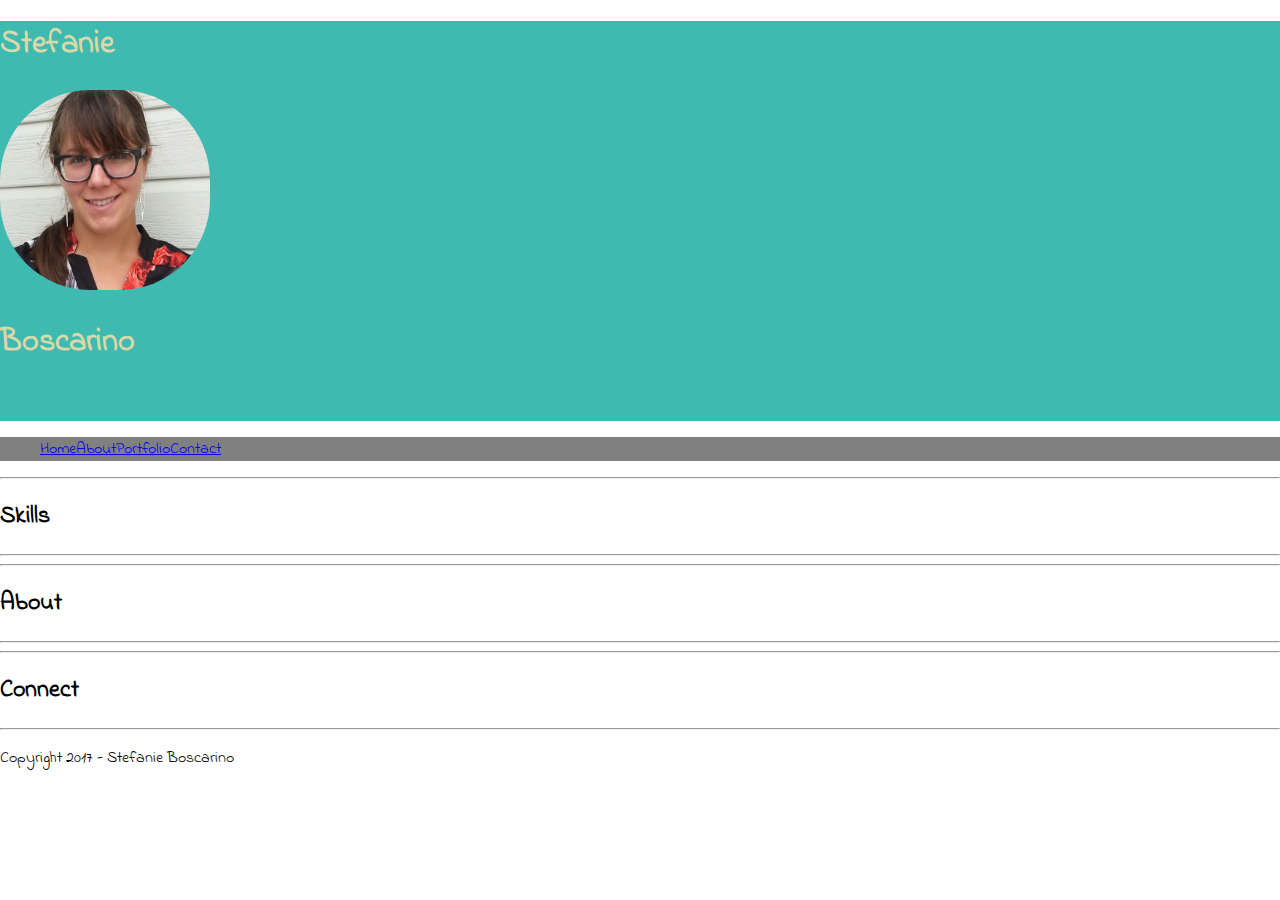
<file: PortfolioSite/newhtml.html>
<!DOCTYPE html>
  <head>
    <title="Stefanie Boscarino Portfolio"></title>
    <meta charset="UTF-8">
    <link href="style.css" rel="stylesheet">
    <link href="https://fonts.googleapis.com/css?family=Indie+Flower" rel="stylesheet">
  </head>
  <body>
    <header>
      <div class="parallax">
        <h1 class="firstName">Stefanie</h1>
        <img class="circlepic" src="./Headshots/Boscarino1.jpg">
        <h1 class="lastName">Boscarino</h1>
      </div>
      <nav>
        <ul class="navlist">
          <li><a href="index.html">Home</a></li>
          <li><a href="about.html">About</a></li>
          <li><a href="portfolio.html">Portfolio</a></li>
          <li><a href="contact.html">Contact</a></li>
        </ul>
      </nav>
    </header>

    <hr>
    <section>
      <h2> Skills </h2>
      <section>
        <section class="skills box">
        </section>
        <section class="fleximages">
        </section>
      </section>
    </section>
    <hr>

    <hr>
    <section>
      <h2> About </h2>
      <section class="blurb"></section>
      <section class="resume"></section>
    </section>
    <hr>

    <hr>
    <section>
      <h2> Connect </h2>
      <form class="contactMe"></form>
      <section class="socialmedia"></section>
    </section>
    <hr>

    <footer>
      <p> Copyright 2017 - Stefanie Boscarino</p>
    </footer>
  </body>
</html>
</file>
<file: PortfolioSite/style.css>
body, html {
  width: 100%;
  margin: 0;
  font-family: 'Indie Flower', cursive;
}

.parallax {
    background-color: #3ebab0;
    color: #dad8a8;
    height: 400px;
    width:100%;
    background-attachment: fixed;
    background-position: center;
    background-repeat: no-repeat;
    background-size: cover;
}

img {
  height: 200px;
  width: 210px;
  border-radius: 90px;
}
nav {
  background-color: gray;
  color: white;
  margin: 0;
}

.navlist {
  list-style: none;
  display:flex;
}


#f04480
#f69d9f
#dad8a8
#81c7af
#3ebab0
</file>
